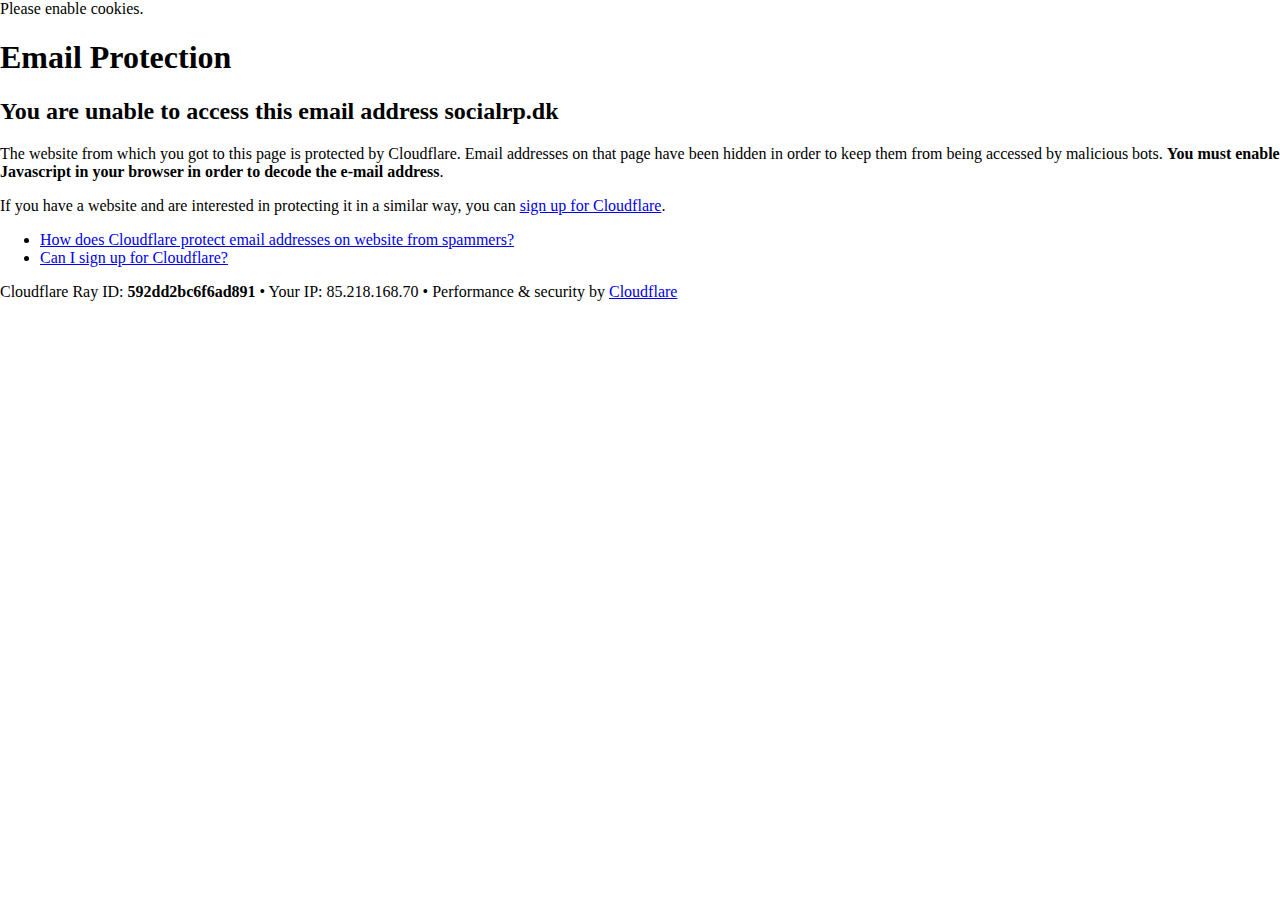
<file: cdn-cgi/l/email-protection.html>
<!DOCTYPE html>
<!--[if lt IE 7]> <html class="no-js ie6 oldie" lang="en-US"> <![endif]-->
<!--[if IE 7]>    <html class="no-js ie7 oldie" lang="en-US"> <![endif]-->
<!--[if IE 8]>    <html class="no-js ie8 oldie" lang="en-US"> <![endif]-->
<!--[if gt IE 8]><!--> <html class="no-js" lang="en-US"> <!--<![endif]-->

<!-- Mirrored from www.socialrp.dk/cdn-cgi/l/email-protection by HTTrack Website Copier/3.x [XR&CO'2014], Wed, 13 May 2020 16:40:48 GMT -->
<!-- Added by HTTrack --><meta http-equiv="content-type" content="text/html;charset=UTF-8" /><!-- /Added by HTTrack -->
<head>
<title>Email Protection | Cloudflare</title>
<meta charset="UTF-8" />
<meta http-equiv="Content-Type" content="text/html; charset=UTF-8" />
<meta http-equiv="X-UA-Compatible" content="IE=Edge,chrome=1" />
<meta name="robots" content="noindex, nofollow" />
<meta name="viewport" content="width=device-width,initial-scale=1" />
<link rel="stylesheet" id="cf_styles-css" href="https://www.socialrp.dk/cdn-cgi/styles/cf.errors.css" type="text/css" media="screen,projection" />
<!--[if lt IE 9]><link rel="stylesheet" id='cf_styles-ie-css' href="/cdn-cgi/styles/cf.errors.ie.css" type="text/css" media="screen,projection" /><![endif]-->
<style type="text/css">body{margin:0;padding:0}</style>


<!--[if gte IE 10]><!--><script type="text/javascript" src="https://www.socialrp.dk/cdn-cgi/scripts/zepto.min.js"></script><!--<![endif]-->
<!--[if gte IE 10]><!--><script type="text/javascript" src="https://www.socialrp.dk/cdn-cgi/scripts/cf.common.js"></script><!--<![endif]-->



</head>
<body>
  <div id="cf-wrapper">
    <div class="cf-alert cf-alert-error cf-cookie-error" id="cookie-alert" data-translate="enable_cookies">Please enable cookies.</div>
    <div id="cf-error-details" class="cf-error-details-wrapper">
      <div class="cf-wrapper cf-header cf-error-overview">
        <h1 data-translate="block_headline">Email Protection</h1>
        <h2 class="cf-subheadline"><span data-translate="unable_to_access">You are unable to access this email address</span> socialrp.dk</h2>
      </div><!-- /.header -->

      <div class="cf-section cf-wrapper">
        <div class="cf-columns two">
          <div class="cf-column">
            <p>The website from which you got to this page is protected by Cloudflare. Email addresses on that page have been hidden in order to keep them from being accessed by malicious bots. <strong>You must enable Javascript in your browser in order to decode the e-mail address</strong>.</p>
            <p>If you have a website and are interested in protecting it in a similar way, you can <a href="https://www.cloudflare.com/sign-up?utm_source=email_protection">sign up for Cloudflare</a>.</p>
          </div>

          <div class="cf-column">
            <div class="grid_4">
              <div class="rail">
                  <div class="panel">
                      <ul class="nobullets">
                        <li><a class="modal-link-faq" href="https://support.cloudflare.com/hc/en-us/articles/200170016-What-is-Email-Address-Obfuscation-">How does Cloudflare protect email addresses on website from spammers?</a></li>
                        <li><a class="modal-link-faq" href="https://support.cloudflare.com/hc/en-us/categories/200275218-Getting-Started">Can I sign up for Cloudflare?</a></li>
                    </ul>
                </div>
              </div>
            </div>
          </div>
        </div>
      </div><!-- /.section -->

      <div class="cf-error-footer cf-wrapper">
  <p>
    <span class="cf-footer-item">Cloudflare Ray ID: <strong>592dd2bc6f6ad891</strong></span>
    <span class="cf-footer-separator">&bull;</span>
    <span class="cf-footer-item"><span>Your IP</span>: 85.218.168.70</span>
    <span class="cf-footer-separator">&bull;</span>
    <span class="cf-footer-item"><span>Performance &amp; security by</span> <a href="https://www.cloudflare.com/5xx-error-landing?utm_source=error_footer" id="brand_link" target="_blank">Cloudflare</a></span>
    
  </p>
</div><!-- /.error-footer -->


    </div><!-- /#cf-error-details -->
  </div><!-- /#cf-wrapper -->

  <script type="text/javascript">
  window._cf_translation = {};
  
  
</script>

</body>

<!-- Mirrored from www.socialrp.dk/cdn-cgi/l/email-protection by HTTrack Website Copier/3.x [XR&CO'2014], Wed, 13 May 2020 16:40:48 GMT -->
</html>
</file>
